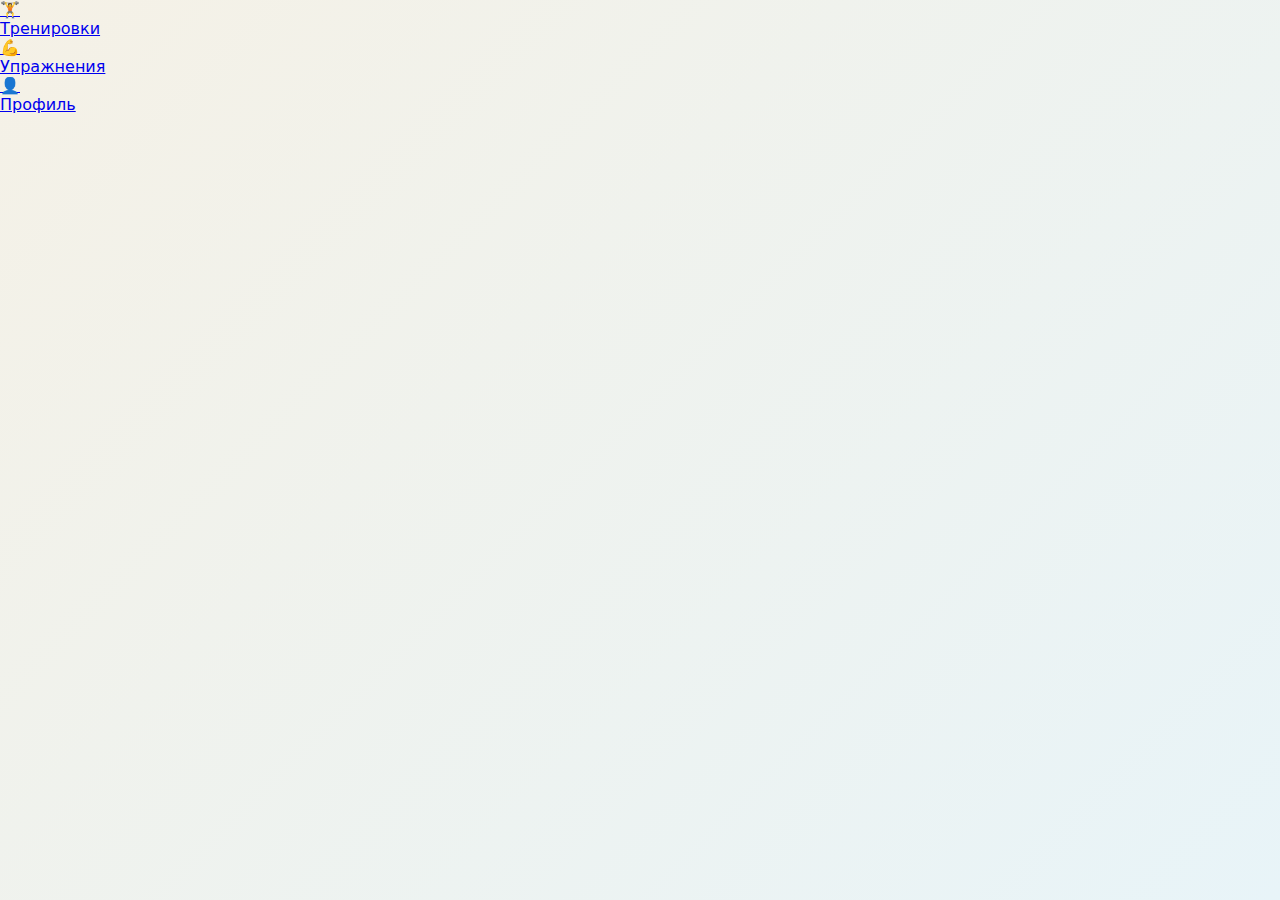
<file: index.html>
<!DOCTYPE html>
<html lang="ru" data-theme="cozy">
<head>
    <meta charset="UTF-8">
    <meta name="viewport" content="width=device-width, initial-scale=1.0, maximum-scale=1.0, user-scalable=no">
    <title>🌿 HealthFlow</title>
    <link rel="stylesheet" href="style.css">
    <link rel="manifest" href="manifest.json">
    <link rel="icon" href="data:image/svg+xml,<svg xmlns=%22http://www.w3.org/2000/svg%22 viewBox=%220 0 100 100%22><text y=%22.9em%22 font-size=%2290%22 fill=%22%2306B48F%22>🌿</text></svg>">
    <meta name="apple-mobile-web-app-capable" content="yes">
    <meta name="apple-mobile-web-app-status-bar-style" content="default">
    <meta name="theme-color" content="#F5F1E6">
</head>
<body>
    <!-- Главный контейнер -->
    <div class="app-container" id="appContainer">
        <!-- Будет заполняться JavaScript -->
    </div>

    <!-- Нижняя навигация -->
    <nav class="bottom-nav" id="bottomNav">
        <a href="#workouts" class="nav-item active" data-page="workouts">
            <div class="nav-icon">🏋️</div>
            <div class="nav-label">Тренировки</div>
        </a>
        <a href="#exercises" class="nav-item" data-page="exercises">
            <div class="nav-icon">💪</div>
            <div class="nav-label">Упражнения</div>
        </a>
        <a href="#profile" class="nav-item" data-page="profile">
            <div class="nav-icon">👤</div>
            <div class="nav-label">Профиль</div>
        </a>
    </nav>

    <!-- Всплывающее уведомление -->
    <div class="notification" id="notification"></div>

    <script src="app.js"></script>
</body>
</html>
</file>
<file: style.css>
/* Reset & Base */
* {
    margin: 0;
    padding: 0;
    box-sizing: border-box;
    -webkit-tap-highlight-color: transparent;
}

:root {
    /* Уютная зелено-бирюзовая палитра */
    --primary: #06B48F;      /* Бирюзовый */
    --primary-light: #4ECDC4; /* Светло-бирюзовый */
    --primary-dark: #048271;  /* Темно-бирюзовый */
    --secondary: #87CEEB;    /* Голубой */
    --accent: #FF9A76;       /* Персиковый для акцентов */
    --background: #F5F1E6;   /* Бежевый фон */
    --surface: #FFFFFF;      /* Белая поверхность */
    --surface-light: rgba(255, 255, 255, 0.9);
    --text-primary: #2C3E50; /* Темно-синий текст */
    --text-secondary: #7F8C8D; /* Серый текст */
    --text-light: #95A5A6;   /* Светло-серый */
    --border: #E0E0E0;       /* Светлая граница */
    --border-light: #F0F0F0;
    --success: #06B48F;      /* Бирюзовый успех */
    --warning: #FF9A76;      /* Персиковый предупреждение */
    --error: #E74C3C;        /* Красный ошибка */
    --shadow: 0 10px 30px rgba(6, 180, 143, 0.1);
    --shadow-light: 0 5px 15px rgba(6, 180, 143, 0.08);
    --shadow-card: 0 4px 20px rgba(0, 0, 0, 0.06);
    --radius: 20px;
    --radius-sm: 12px;
    --radius-lg: 30px;
    --transition: all 0.3s cubic-bezier(0.4, 0, 0.2, 1);
}

/* Светлая тема */
[data-theme="light"] {
    --background: #F5F1E6;
    --surface: #FFFFFF;
    --surface-light: rgba(255, 255, 255, 0.9);
    --text-primary: #2C3E50;
    --text-secondary: #7F8C8D;
    --border: #E0E0E0;
}

/* Уютная тема */
[data-theme="cozy"] {
    --primary: #06B48F;
    --primary-light: #4ECDC4;
    --primary-dark: #048271;
    --secondary: #87CEEB;
    --accent: #FF9A76;
    --background: linear-gradient(135deg, #F5F1E6 0%, #E8F4F8 100%);
    --surface: #FFFFFF;
    --surface-light: rgba(255, 255, 255, 0.95);
    --text-primary: #2C3E50;
    --text-secondary: #7F8C8D;
    --border: #E0E0E0;
    --border-light: rgba(6, 180, 143, 0.1);
}

html {
    font-size: 16px;
    font-family: -apple-system, BlinkMacSystemFont, 'Segoe UI', system-ui, sans-serif;
}

body {
    background: var(--background);
    color: var(--text-primary);
    min-height: 100vh;
    overflow-x: hidden;
    transition: var(--transition);
    position: relative;
}

/* Контейнер для искрок */
.sparks-container {
    position: fixed;
    top: 0;
    left: 0;
    width: 100%;
    height: 100%;
    pointer-events: none;
    z-index: 9999;
}

.spark {
    position: absolute;
    width: 12px;
    height: 12px;
    background: radial-gradient(circle, #FFD700 0%, #FF9A76 70%, transparent 100%);
    border-radius: 50%;
    pointer-events: none;
    z-index: 10000;
    box-shadow: 0 0 20px #FFD700, 0 0 40px #FF9A76;
    animation: sparkFloat 2s ease-out forwards;
}

@keyframes sparkFloat {
    0% {
        transform: translateY(0) scale(1);
        opacity: 1;
    }
    100% {
        transform: translateY(-100px) scale(0);
        opacity: 0;
    }
}

/* Основной контейнер */
.container {
    max-width: 500px;
    margin: 0 auto;
    padding: 20px;
    position: relative;
    z-index: 1;
}

/* Шапка */
.header {
    display: flex;
    justify-content: space-between;
    align-items: center;
    margin-bottom: 30px;
    padding: 20px;
    background: var(--surface);
    border-radius: var(--radius);
    box-shadow: var(--shadow-light);
    animation: slideDown 0.6s ease-out;
    border: 1px solid var(--border-light);
}

.app-brand {
    display: flex;
    align-items: center;
    gap: 12px;
}

.app-icon {
    font-size: 1.8rem;
    animation: gentlePulse 4s ease-in-out infinite;
}

@keyframes gentlePulse {
    0%, 100% { transform: scale(1) rotate(0deg); }
    50% { transform: scale(1.05) rotate(5deg); }
}

.app-name {
    font-size: 1.5rem;
    font-weight: 700;
    background: linear-gradient(135deg, var(--primary) 0%, var(--secondary) 100%);
    -webkit-background-clip: text;
    -webkit-text-fill-color: transparent;
    background-clip: text;
}

.header-controls {
    display: flex;
    align-items: center;
    gap: 15px;
}

.skin-counter {
    background: linear-gradient(135deg, #FFD700, #FF9A76);
    padding: 10px 16px;
    border-radius: var(--radius-sm);
    color: white;
    font-weight: 700;
    font-size: 1rem;
    display: flex;
    align-items: center;
    gap: 6px;
    box-shadow: 0 4px 12px rgba(255, 154, 118, 0.3);
    transition: var(--transition);
}

.skin-counter:hover {
    transform: translateY(-2px);
    box-shadow: 0 6px 16px rgba(255, 154, 118, 0.4);
}

.theme-toggle {
    width: 48px;
    height: 48px;
    border-radius: 50%;
    background: var(--surface);
    border: 2px solid var(--border-light);
    display: flex;
    align-items: center;
    justify-content: center;
    cursor: pointer;
    transition: var(--transition);
}

.theme-toggle:hover {
    transform: rotate(15deg);
    background: var(--primary-light);
    border-color: var(--primary);
    color: white;
}

.theme-icon {
    font-size: 1.4rem;
    transition: var(--transition);
}

/* Круг с водой */
.main-progress {
    display: flex;
    flex-direction: column;
    align-items: center;
    margin-bottom: 40px;
    animation: fadeIn 0.8s ease-out 0.2s both;
}

.water-circle {
    width: 280px;
    height: 280px;
    position: relative;
    margin-bottom: 24px;
}

.circle-ring {
    position: absolute;
    top: -8px;
    left: -8px;
    width: calc(100% + 16px);
    height: calc(100% + 16px);
    border-radius: 50%;
    background: var(--surface);
    border: 2px solid var(--primary-light);
    box-shadow: var(--shadow-light);
    z-index: 3;
}

.circle-bg {
    position: absolute;
    top: 0;
    left: 0;
    width: 100%;
    height: 100%;
    border-radius: 50%;
    background: linear-gradient(135deg, var(--surface) 0%, #F8F9FA 100%);
    border: 2px solid var(--border-light);
    box-shadow: 
        inset 0 4px 20px rgba(0, 0, 0, 0.05),
        var(--shadow-light);
    z-index: 1;
}

.circle-fill {
    position: absolute;
    bottom: 0;
    left: 0;
    width: 100%;
    height: 0%;
    border-radius: 50%;
    background: linear-gradient(to top, var(--primary-light), var(--primary));
    z-index: 2;
    transition: height 1.2s cubic-bezier(0.34, 1.56, 0.64, 1);
    overflow: hidden;
    clip-path: circle(50% at 50% 100%);
}

.circle-fill::before {
    content: '';
    position: absolute;
    top: -20%;
    left: -20%;
    width: 140%;
    height: 140%;
    background: radial-gradient(circle at 50% 0%, rgba(255, 255, 255, 0.3) 0%, transparent 70%);
    animation: waterShimmer 3s ease-in-out infinite;
}

@keyframes waterShimmer {
    0%, 100% { transform: translateY(0) scale(1); opacity: 0.3; }
    50% { transform: translateY(-10px) scale(1.02); opacity: 0.5; }
}

.circle-content {
    position: absolute;
    top: 0;
    left: 0;
    width: 100%;
    height: 100%;
    display: flex;
    flex-direction: column;
    align-items: center;
    justify-content: center;
    z-index: 4;
}

.current-amount {
    font-size: 3.5rem;
    font-weight: 800;
    color: var(--primary-dark);
    line-height: 1;
    margin-bottom: 4px;
    font-family: 'SF Pro Display', -apple-system, sans-serif;
}

.amount-unit {
    font-size: 1.2rem;
    color: var(--text-secondary);
    margin-bottom: 12px;
    font-weight: 500;
    letter-spacing: 0.5px;
}

.progress-text {
    font-size: 1.3rem;
    font-weight: 700;
    color: var(--success);
    padding: 10px 24px;
    background: var(--surface);
    border-radius: 50px;
    border: 2px solid var(--border-light);
    box-shadow: var(--shadow-light);
}

.target-display {
    display: flex;
    align-items: center;
    gap: 12px;
    padding: 16px 28px;
    background: var(--surface);
    border-radius: var(--radius-lg);
    border: 2px solid var(--border-light);
    box-shadow: var(--shadow-light);
    transition: var(--transition);
}

.target-display:hover {
    transform: translateY(-2px);
    border-color: var(--primary-light);
}

.target-label {
    font-size: 1rem;
    color: var(--text-secondary);
    font-weight: 500;
}

.target-amount {
    font-size: 1.3rem;
    font-weight: 700;
    color: var(--primary-dark);
}

/* Быстрые действия */
.quick-actions {
    margin-bottom: 30px;
    animation: fadeIn 0.8s ease-out 0.4s both;
}

.section-header {
    display: flex;
    justify-content: space-between;
    align-items: center;
    margin-bottom: 20px;
}

.section-title {
    font-size: 1.3rem;
    font-weight: 700;
    color: var(--text-primary);
}

.skin-info {
    background: linear-gradient(135deg, #FFD700, #FF9A76);
    color: white;
    padding: 8px 16px;
    border-radius: var(--radius-sm);
    font-size: 0.9rem;
    font-weight: 600;
    box-shadow: 0 4px 12px rgba(255, 154, 118, 0.2);
}

.action-buttons {
    display: grid;
    grid-template-columns: repeat(3, 1fr);
    gap: 12px;
}

.action-btn {
    background: var(--surface);
    border: 2px solid var(--border-light);
    border-radius: var(--radius);
    padding: 20px 12px;
    display: flex;
    flex-direction: column;
    align-items: center;
    gap: 8px;
    cursor: pointer;
    transition: var(--transition);
    position: relative;
    overflow: hidden;
}

.action-btn:hover {
    transform: translateY(-4px);
    border-color: var(--primary-light);
    box-shadow: var(--shadow);
}

.action-btn:active {
    transform: translateY(-2px);
}

.btn-emoji {
    font-size: 2rem;
    transition: var(--transition);
}

.action-btn:hover .btn-emoji {
    transform: scale(1.1) rotate(5deg);
}

.btn-text {
    font-size: 0.9rem;
    font-weight: 600;
    color: var(--text-primary);
}

.btn-amount {
    font-size: 0.85rem;
    font-weight: 500;
    color: var(--text-secondary);
}

.btn-skins {
    font-size: 0.8rem;
    font-weight: 700;
    color: #FF9A76;
    background: rgba(255, 154, 118, 0.1);
    padding: 4px 8px;
    border-radius: 10px;
    margin-top: 4px;
}

/* Кастомный ввод */
.custom-input-section {
    margin-bottom: 30px;
    animation: fadeIn 0.8s ease-out 0.6s both;
}

.input-group {
    display: flex;
    gap: 12px;
    background: var(--surface);
    border: 2px solid var(--border-light);
    border-radius: var(--radius);
    padding: 4px;
    margin-bottom: 12px;
    transition: var(--transition);
}

.input-group:focus-within {
    border-color: var(--primary-light);
    box-shadow: 0 0 0 3px rgba(6, 180, 143, 0.1);
}

.custom-input {
    flex: 1;
    background: transparent;
    border: none;
    padding: 18px 20px;
    font-size: 1.1rem;
    color: var(--text-primary);
    outline: none;
    min-width: 0;
    font-family: inherit;
}

.custom-input::placeholder {
    color: var(--text-light);
}

.add-btn {
    background: linear-gradient(135deg, var(--primary), var(--primary-dark));
    border: none;
    border-radius: calc(var(--radius) - 4px);
    padding: 18px 28px;
    font-size: 1rem;
    font-weight: 700;
    color: white;
    cursor: pointer;
    display: flex;
    align-items: center;
    gap: 8px;
    transition: var(--transition);
    white-space: nowrap;
}

.add-btn:hover {
    transform: translateY(-2px);
    box-shadow: 0 8px 20px rgba(6, 180, 143, 0.3);
}

.add-btn:active {
    transform: translateY(0);
}

.add-icon {
    font-size: 1.2rem;
    font-weight: 800;
}

.skin-calculation {
    text-align: center;
    font-size: 0.95rem;
    color: var(--text-secondary);
    padding: 8px;
}

.skin-calculation span {
    color: #FF9A76;
    font-weight: 700;
}

/* Статистика */
.stats-section {
    margin-bottom: 30px;
    animation: fadeIn 0.8s ease-out 0.8s both;
}

.stats-grid {
    display: grid;
    grid-template-columns: repeat(3, 1fr);
    gap: 12px;
}

.stat-card {
    background: var(--surface);
    border: 2px solid var(--border-light);
    border-radius: var(--radius);
    padding: 20px;
    display: flex;
    flex-direction: column;
    align-items: center;
    gap: 8px;
    transition: var(--transition);
}

.stat-card:hover {
    transform: translateY(-4px);
    border-color: var(--primary-light);
    box-shadow: var(--shadow);
}

.stat-card.skin-card {
    background: linear-gradient(135deg, rgba(255, 215, 0, 0.1), rgba(255, 154, 118, 0.1));
    border-color: rgba(255, 154, 118, 0.2);
}

.stat-icon {
    font-size: 1.8rem;
    margin-bottom: 4px;
}

.stat-value {
    font-size: 1.3rem;
    font-weight: 800;
    color: var(--text-primary);
    text-align: center;
}

.stat-label {
    font-size: 0.85rem;
    color: var(--text-secondary);
    text-align: center;
    font-weight: 500;
}

/* История */
.history-section {
    animation: fadeIn 0.8s ease-out 1s both;
    margin-bottom: 80px;
}

.history-header {
    display: flex;
    justify-content: space-between;
    align-items: center;
    margin-bottom: 20px;
}

.clear-btn {
    background: transparent;
    border: 2px solid var(--border);
    border-radius: var(--radius-sm);
    padding: 10px 20px;
    font-size: 0.9rem;
    color: var(--text-secondary);
    cursor: pointer;
    display: flex;
    align-items: center;
    gap: 8px;
    transition: var(--transition);
    font-weight: 500;
}

.clear-btn:hover {
    background: rgba(231, 76, 60, 0.1);
    border-color: var(--error);
    color: var(--error);
    transform: translateY(-2px);
}

.clear-icon {
    font-size: 1rem;
    font-weight: bold;
}

.history-list {
    background: var(--surface);
    border: 2px solid var(--border-light);
    border-radius: var(--radius);
    padding: 20px;
    max-height: 300px;
    overflow-y: auto;
    scrollbar-width: thin;
    scrollbar-color: var(--primary) transparent;
}

.history-list::-webkit-scrollbar {
    width: 6px;
}

.history-list::-webkit-scrollbar-track {
    background: transparent;
    border-radius: 3px;
}

.history-list::-webkit-scrollbar-thumb {
    background: var(--primary-light);
    border-radius: 3px;
}

.history-item {
    display: flex;
    justify-content: space-between;
    align-items: center;
    padding: 16px;
    border-bottom: 1px solid var(--border-light);
    animation: slideIn 0.5s ease-out;
    transition: var(--transition);
}

.history-item:hover {
    background: rgba(6, 180, 143, 0.03);
    transform: translateX(4px);
}

.history-item:last-child {
    border-bottom: none;
}

.history-time {
    font-size: 0.95rem;
    color: var(--text-secondary);
    font-weight: 500;
}

.history-amount {
    font-size: 1.1rem;
    font-weight: 800;
    color: var(--primary);
    display: flex;
    align-items: center;
    gap: 8px;
}

.history-skins {
    font-size: 0.9rem;
    color: #FF9A76;
    font-weight: 700;
    background: rgba(255, 154, 118, 0.1);
    padding: 4px 10px;
    border-radius: 12px;
}

.empty-history {
    text-align: center;
    padding: 40px 20px;
}

.empty-icon {
    font-size: 3rem;
    margin-bottom: 16px;
    opacity: 0.5;
}

.empty-text {
    font-size: 1.1rem;
    color: var(--text-primary);
    font-weight: 600;
    margin-bottom: 8px;
}

.empty-subtext {
    font-size: 0.95rem;
    color: var(--text-secondary);
    line-height: 1.5;
}

/* Уведомление */
.notification {
    position: fixed;
    bottom: 30px;
    left: 50%;
    transform: translateX(-50%) translateY(100px);
    background: var(--surface);
    backdrop-filter: blur(20px);
    border: 2px solid var(--border-light);
    border-radius: var(--radius);
    padding: 18px 28px;
    color: var(--text-primary);
    font-weight: 600;
    box-shadow: var(--shadow);
    z-index: 1000;
    opacity: 0;
    transition: all 0.5s cubic-bezier(0.68, -0.55, 0.265, 1.55);
    display: flex;
    align-items: center;
    gap: 12px;
    max-width: 90%;
}

.notification.show {
    opacity: 1;
    transform: translateX(-50%) translateY(0);
}

.notification.success {
    border-color: var(--primary-light);
    background: linear-gradient(135deg, var(--surface), rgba(6, 180, 143, 0.05));
}

.notification.skins {
    border-color: #FF9A76;
    background: linear-gradient(135deg, var(--surface), rgba(255, 154, 118, 0.05));
}

.notification.skins::before {
    content: '✨ ';
}

/* Анимации */
@keyframes slideDown {
    from {
        opacity: 0;
        transform: translateY(-30px);
    }
    to {
        opacity: 1;
        transform: translateY(0);
    }
}

@keyframes fadeIn {
    from {
        opacity: 0;
        transform: translateY(20px);
    }
    to {
        opacity: 1;
        transform: translateY(0);
    }
}

@keyframes slideIn {
    from {
        opacity: 0;
        transform: translateX(-20px);
    }
    to {
        opacity: 1;
        transform: translateX(0);
    }
}

@keyframes waterRise {
    from {
        height: 0%;
    }
    to {
        height: var(--target-height);
    }
}

/* Адаптивность */
@media (max-width: 500px) {
    .container {
        padding: 15px;
    }
    
    .water-circle {
        width: 240px;
        height: 240px;
    }
    
    .current-amount {
        font-size: 2.8rem;
    }
    
    .action-buttons {
        grid-template-columns: 1fr;
    }
    
    .stats-grid {
        grid-template-columns: repeat(2, 1fr);
    }
    
    .skin-card {
        grid-column: span 2;
    }
    
    .header {
        padding: 16px;
    }
    
    .app-name {
        font-size: 1.3rem;
    }
}
</file>
